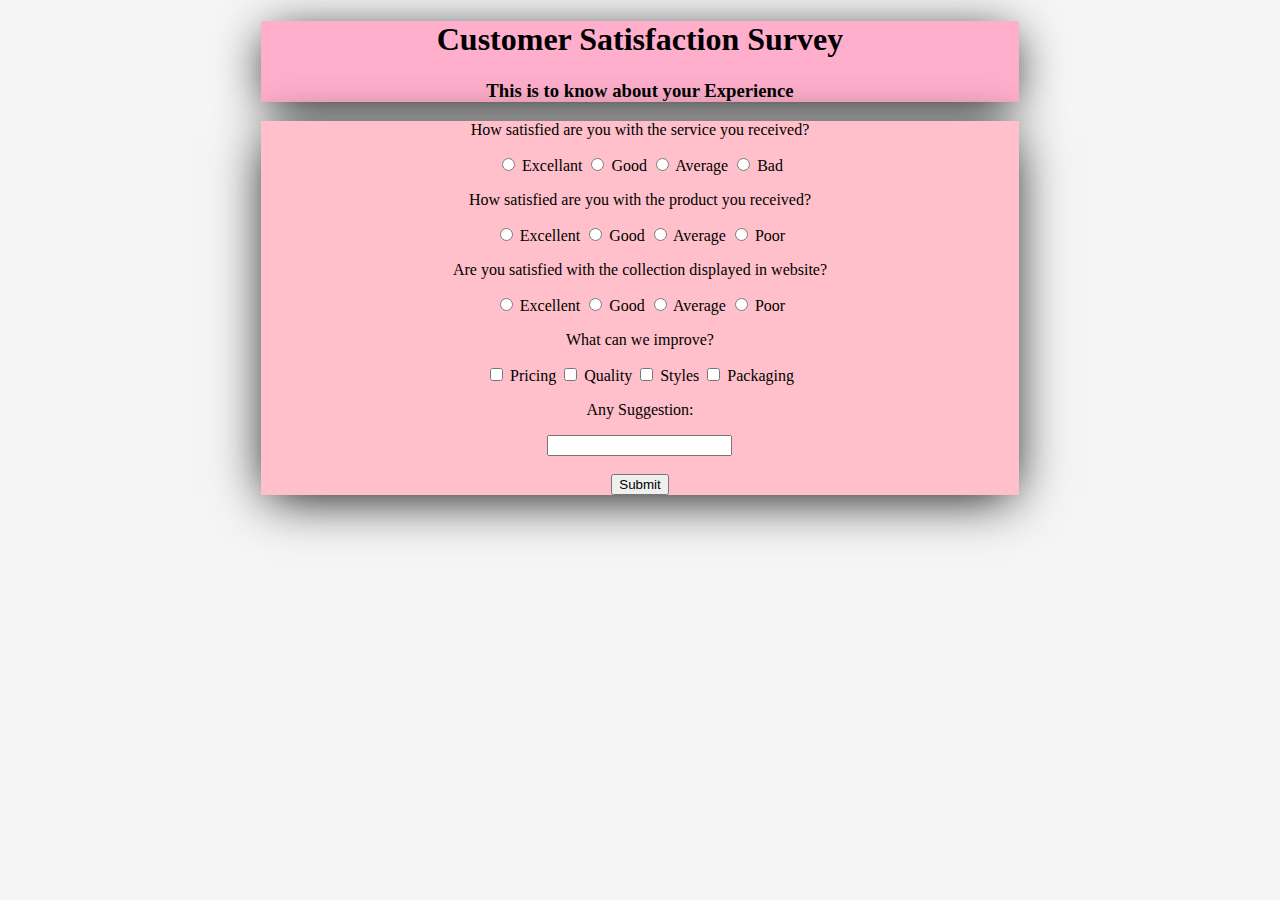
<file: survey form/index.html>
<!DOCTYPE html>
<html lang="en">
<head>
    <meta charset="UTF-8">
    <meta name="viewport" content="width=device-width, initial-scale=1.0">
    <title>Myntra Survey</title>
    <link href="stylesheet.css" rel="stylesheet">
</head>
<body>
    <div class="total">
        <div class="class">
    <h1>Customer Satisfaction Survey</h1>
    <h3>This is to know  about your Experience</h3>
        </div>
    <div class="questions">
    <p>How satisfied are you with the service you received?</p>
    <form >
       <input type="radio" id="good" name="customer_satisfaction"> 
       <label for="good">Excellant</label>
       <input type="radio" id="good" name="customer_satisfaction"> 
       <label for="good">Good</label>
       <input type="radio" id="good" name="customer_satisfaction"> 
       <label for="good">Average</label>
       <input type="radio" id="good" name="customer_satisfaction"> 
       <label for="good">Bad</label>
    </form>
    <p>How satisfied are you with the product you received?</p>
    <form>
        <input type="radio" id="products" name="customer">
        <label>Excellent</label>
        <input type="radio" id="products" name="customer">
        <label>Good</label>
        <input type="radio" id="products" name="customer">
        <label>Average</label>
        <input type="radio" id="products" name="customer">
        <label>Poor</label>
    </form>
    <p>Are you satisfied with the collection displayed in website?</p>
    <form>
        <input type="radio" id="collection" name="displayed">
        <label>Excellent</label>
        <input type="radio" id="collection" name="displayed">
        <label>Good</label>
        <input type="radio" id="collection" name="displayed">
        <label>Average</label>
        <input type="radio" id="collection" name="displayed">
        <label>Poor</label>
    </form>
    <p>What can we improve?</p>
    <form>
        <input type="checkbox" id="improve" name="satisfaction">
        <label for="improve">Pricing</label>
        <input type="checkbox" id="improve" name="satisfaction">
        <label for="improve">Quality</label>
        <input type="checkbox" id="improve" name="satisfaction">
        <label for="improve">Styles</label>
        <input type="checkbox" id="improve" name="satisfaction">
        <label for="improve">Packaging</label>
    </form>
    <p>Any Suggestion:</p>
    <form>
        <input type="text" id="suggestion" name="any">
        <label></label>
        </form>
        <br>
        <form>
            <input type="submit" value="Submit">
        </form>
    </div>
    </div>
</body>
</html>
</file>
<file: survey form/stylesheet.css>
body{
    background-color:whitesmoke;
    text-align:center;
    border:10% black;
}
.questions{
    margin:auto;
    text-align: center;
    background-color: pink;
    height:60%;
    width: 60%;
    box-shadow:0 8px 50px -7px ;
    }
.class{
   background-color:#ffafcc;
   border: 10px black;
   height:20%;
   width: 60%;
   margin:auto;
   box-shadow:0 8px 50px -7px ;
 }
</file>
